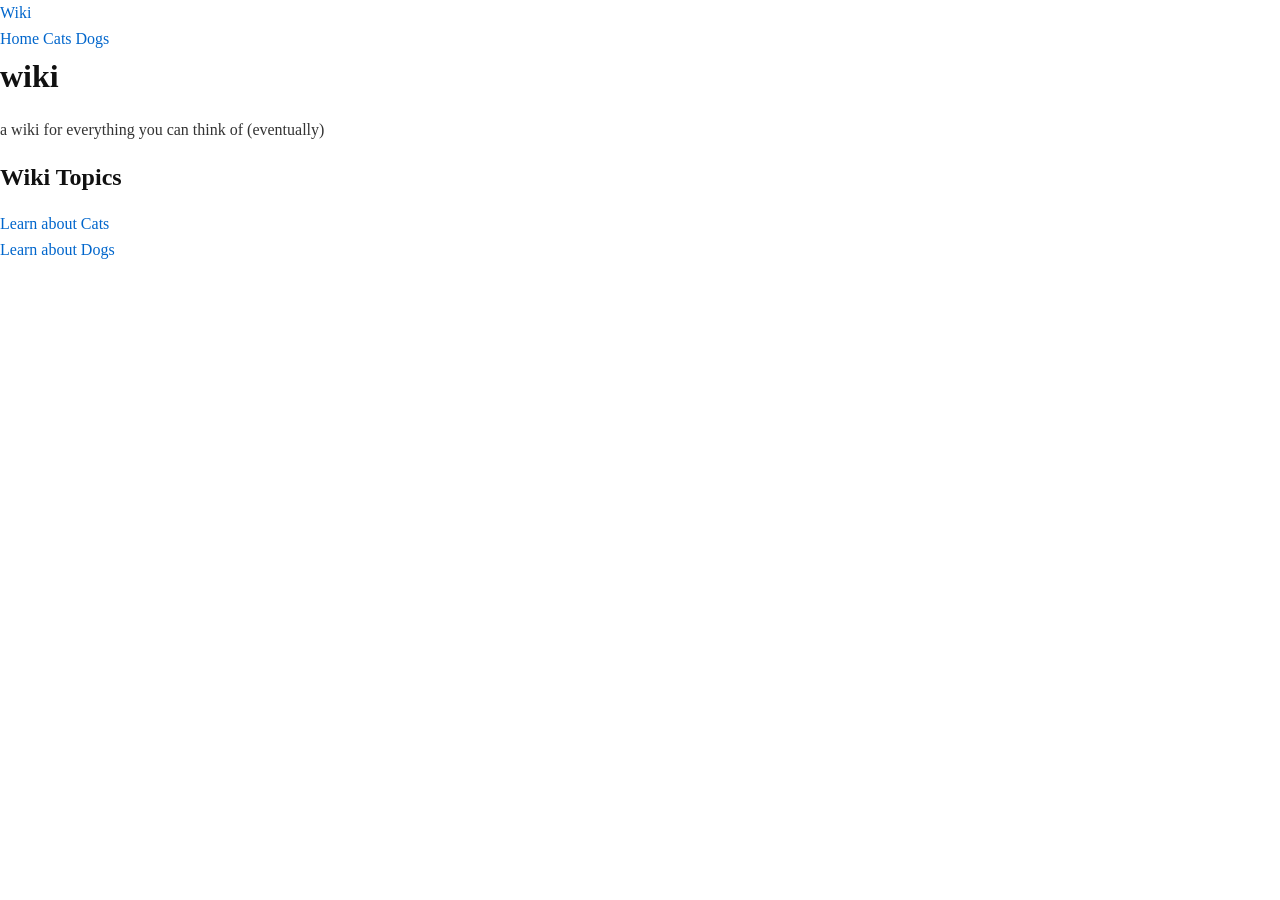
<file: index.html>
<!DOCTYPE html>
<html lang="en">
<head>
    <title>wiki</title>
    <!-- Core CSS Setup Code Link -->
    <link rel="stylesheet" href="style.css">
</head>
<body>
    <nav class="navbar">
        <a href="index.html" class="nav-logo">Wiki</a>
        <div class="nav-links">
            <a href="index.html">Home</a>
            <a href="cats.html">Cats</a>
            <a href="dogs.html">Dogs</a>
        </div>
    </nav>
    <h1>wiki</h1>
    <p>a wiki for everything you can think of (eventually)</p>
    <h2>Wiki Topics</h2>
    <ul>
        <li><a href="cats.html">Learn about Cats</a></li>
        <li><a href="dogs.html">Learn about Dogs</a></li>
    </ul>
</body>
</html>
</file>
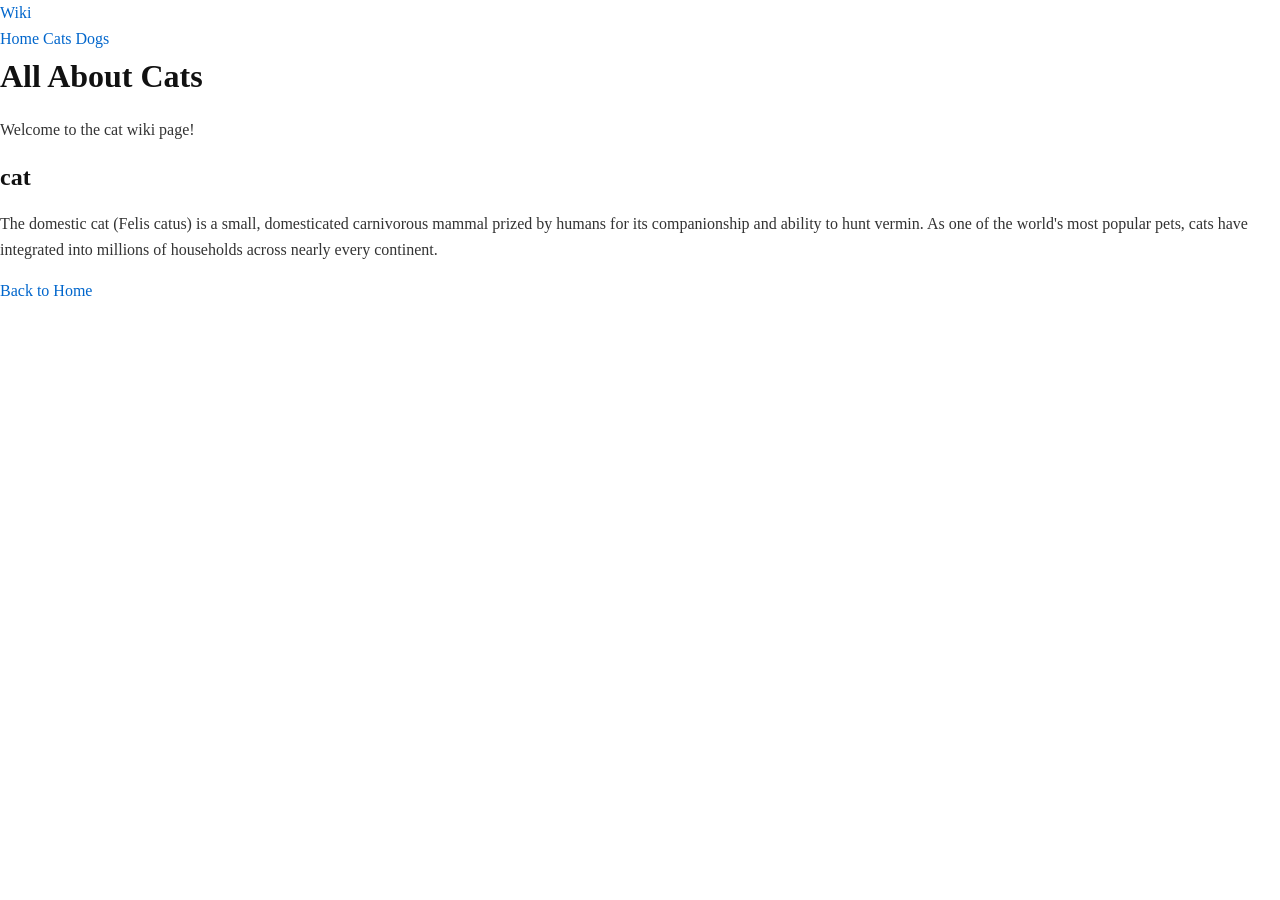
<file: cats.html>
<!DOCTYPE html>
<html lang="en">
<head>
    <meta charset="UTF-8">
    <title>Wiki - Cats</title>
    <link rel="stylesheet" href="style.css">
</head>
<body>
    <nav class="navbar">
        <a href="index.html" class="nav-logo">Wiki</a>
        <div class="nav-links">
            <a href="index.html">Home</a>
            <a href="cats.html">Cats</a>
            <a href="dogs.html">Dogs</a>
        </div>
    </nav>
    <h1>All About Cats</h1>
    <p>Welcome to the cat wiki page!</p>
    <h2>cat</h2>
    <p>The domestic cat (Felis catus) is a small, domesticated carnivorous mammal prized by humans for its companionship and ability to hunt vermin. As one of the world's most popular pets, cats have integrated into millions of households across nearly every continent.</p>
    
    <!-- Link back to home -->
    <a href="index.html">Back to Home</a>
</body>
</html>
</file>
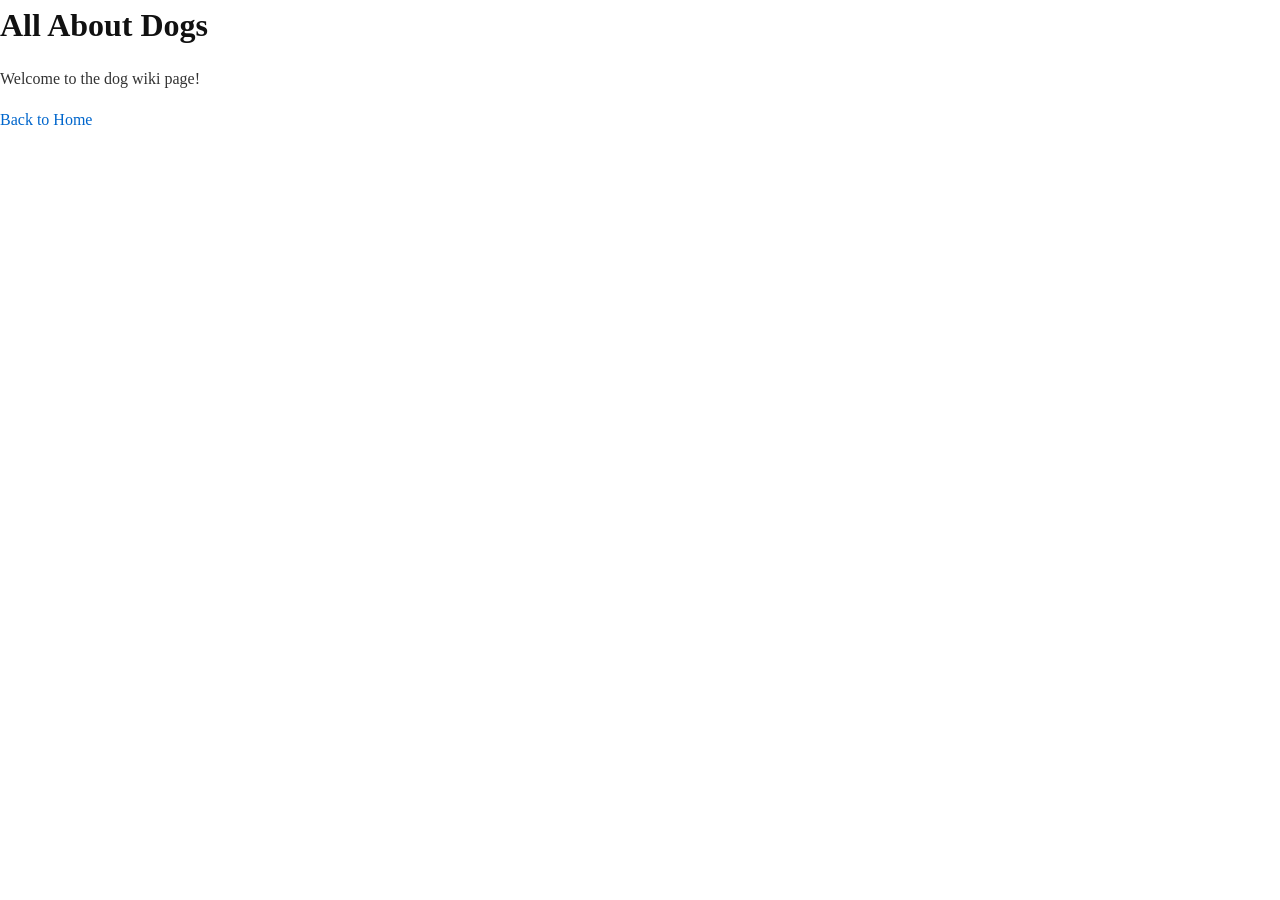
<file: dog.html>
<!DOCTYPE html>
<html lang="en">
<head>
    <meta charset="UTF-8">
    <title>Wiki - Dogs</title>
    <link rel="stylesheet" href="style.css">
</head>
<body>
    <h1>All About Dogs</h1>
    <p>Welcome to the dog wiki page!</p>
    
    <!-- Link back to home -->
    <a href="index.html">Back to Home</a>
</body>
</html>
</file>
<file: style.css>
* {
  margin: 0;
  padding: 0;
  box-sizing: border-box;
}

body {
  font-family: verdana;
  line-height: 1.6;
  color: #333333;
  background-color: #f4f4f9
  padding: 20px;
}

h1, h2, h3 {
  margin-bottom: 15px;
  color: #111111;
}

p {
  margin-bottom: 15px
}

a {
  color: #0066cc;
  text-decoration: none;
}

a:hover {
  text-decoration: underline;
}

.container {
  max-width: 800px;
  margin: 0 auto;
  background: #ffffff;
  padding: 30px;
  border-radius: 8px;
  box-shadow: 0 4px 6px rgba(0, 0, 0, 0.1);

.navbar {
    display: flex;
    justify-content: space-between;
    align-items: center;
    background-color: #333;
    padding: 10px 20px;
}

.nav-logo {
    color: #fff;
    font-weight: bold;
    text-decoration: none;
    font-size: 1.2rem;
}

.nav-links a {
    color: #fff;
    text-decoration: none;
    margin-left: 15px;
}

.nav-links a:hover {
    text-decoration: underline;
}
</file>
